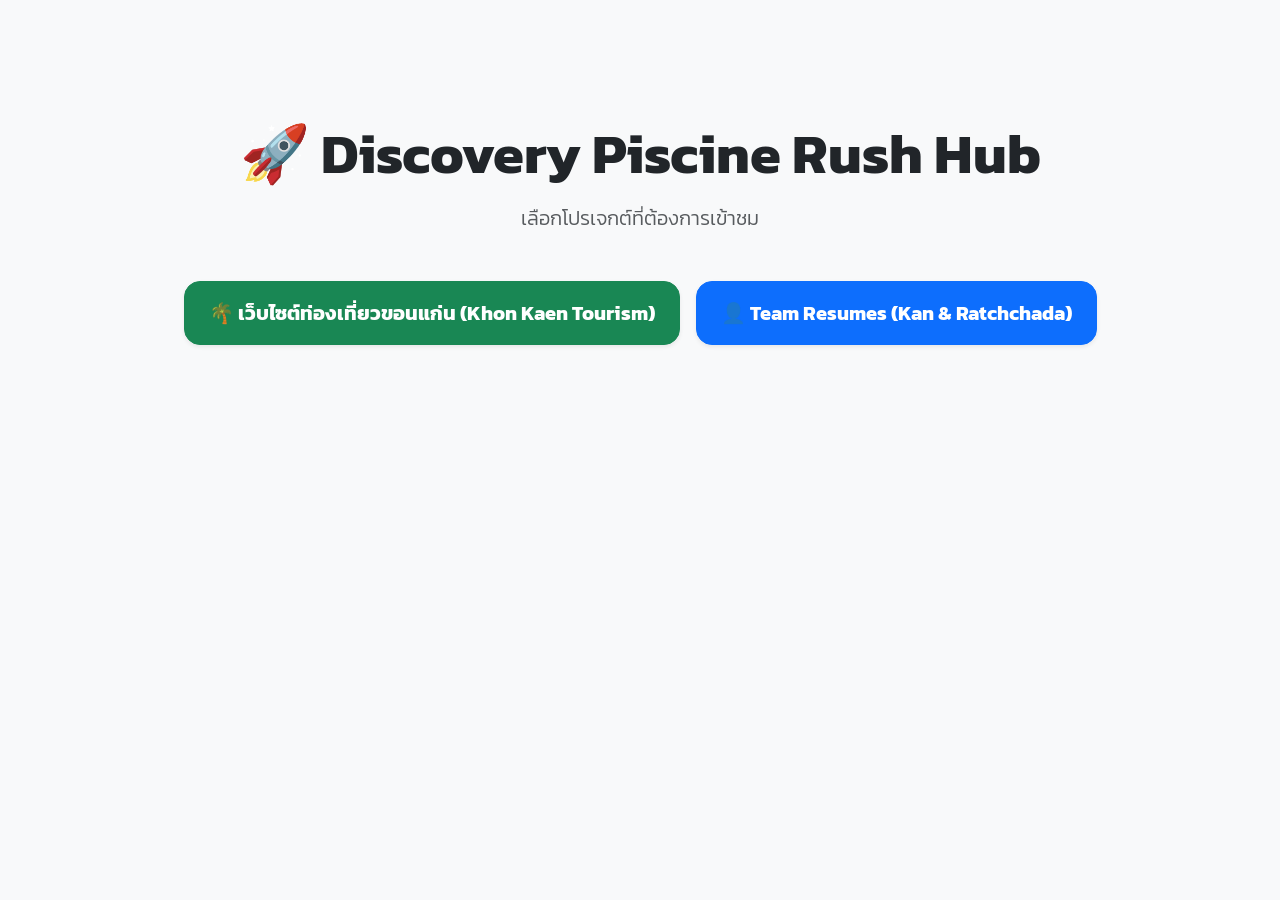
<file: rush/index.html>
<!DOCTYPE html>
<html lang="en">
<head>
    <meta charset="UTF-8">
    <meta name="viewport" content="width=device-width, initial-scale=1.0">
    <title>Rush Project Hub - 42Bangkok</title>
    <link href="https://cdn.jsdelivr.net/npm/bootstrap@5.3.0/dist/css/bootstrap.min.css" rel="stylesheet">
    <link href="https://fonts.googleapis.com/css2?family=Kanit:wght@300;400;600&display=swap" rel="stylesheet">
    <style>body { font-family: 'Kanit', sans-serif; }</style>
</head>
<body class="bg-light text-center py-5">
    <div class="container mt-5 py-4">
        <h1 class="display-4 fw-bold text-dark mb-3">🚀 Discovery Piscine Rush Hub</h1>
        <p class="lead text-muted mb-5">เลือกโปรเจกต์ที่ต้องการเข้าชม</p>
        <div class="d-flex justify-content-center gap-3 flex-wrap">
            <a href="tourist.html" class="btn btn-success btn-lg px-4 py-3 shadow-sm rounded-4 fw-bold">🌴 เว็บไซต์ท่องเที่ยวขอนแก่น (Khon Kaen Tourism)</a>
            <a href="resume1.html" class="btn btn-primary btn-lg px-4 py-3 shadow-sm rounded-4 fw-bold">👤 Team Resumes (Kan & Ratchchada)</a>
        </div>
    </div>
</body>
</html>
</file>
